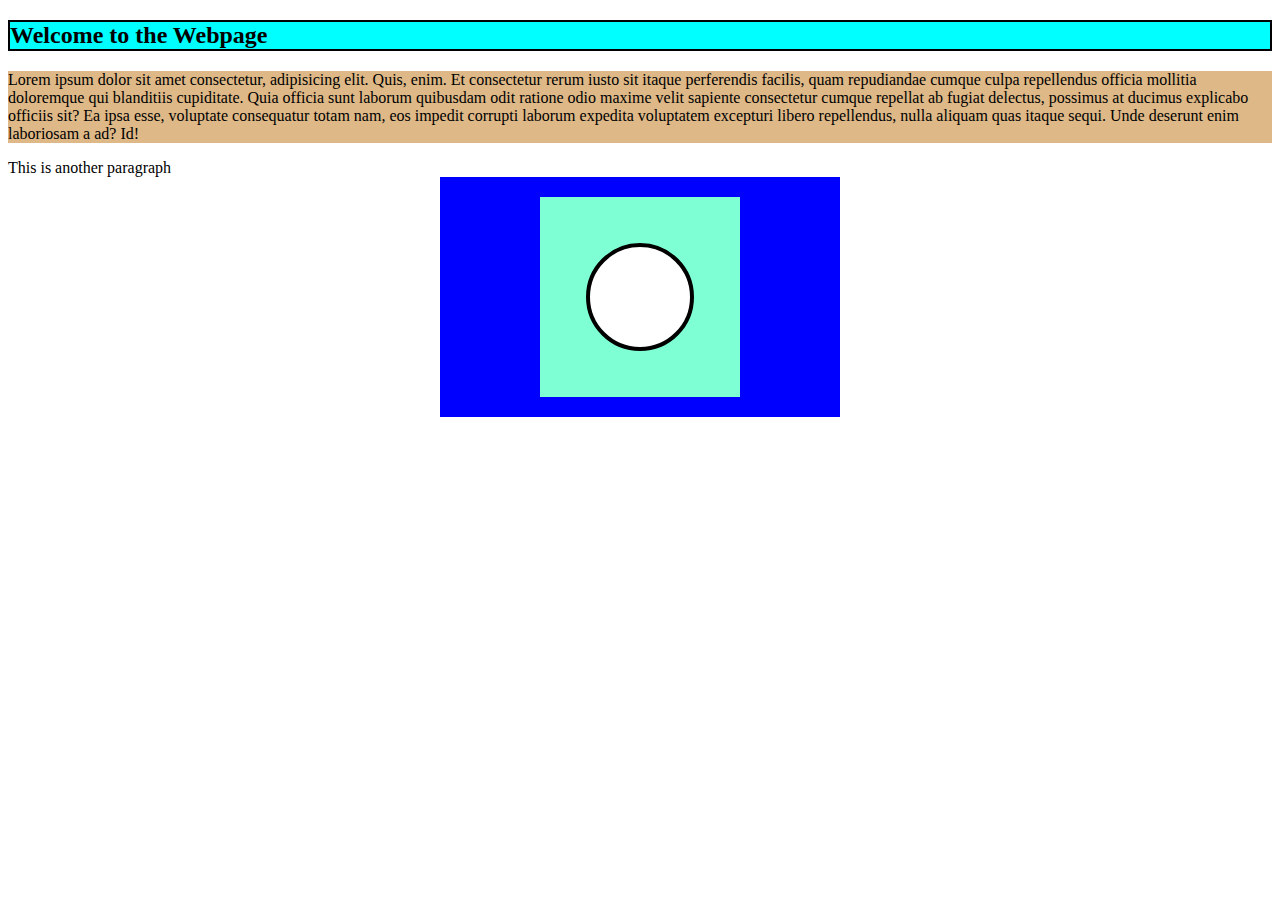
<file: new-file/index.html>
<!DOCTYPE html>
<html lang="en">
<head>
    <meta charset="UTF-8">
    <meta name="viewport" content="width=device-width, initial-scale=1.0">
    <title>Intial page</title>
    <link rel="stylesheet" href="style.css">
</head>
<body>
    <h2 class="heading">Welcome to the Webpage</h2>
    <p class="content">Lorem ipsum dolor sit amet consectetur, adipisicing elit. Quis, enim. Et consectetur rerum iusto sit itaque perferendis facilis, quam repudiandae cumque culpa repellendus officia mollitia doloremque qui blanditiis cupiditate. Quia officia sunt laborum quibusdam odit ratione odio maxime velit sapiente consectetur cumque repellat ab fugiat delectus, possimus at ducimus explicabo officiis sit? Ea ipsa esse, voluptate consequatur totam nam, eos impedit corrupti laborum expedita voluptatem excepturi libero repellendus, nulla aliquam quas itaque sequi. Unde deserunt enim laboriosam a ad? Id!</p>
   <div>This is another paragraph</div>
   <div class="box be-flex">
    <div class="md-box be-flex">
        <div class="sm-box"></div>
    </div>
   </div>
    <script src="script.js"></script>
</body>
</html>
</file>
<file: new-file/style.css>
.heading{
    background-color:aqua;
    border:2px solid black;
}

.content{
    background-color: burlywood;
}

.be-flex{
    display:flex;
    flex-direction:column;
    align-items: center;
    justify-content: center;
}
.box{
    background-color: blue;
    height:240px;
    width:400px;
    margin:auto;
 
}
.md-box{
    background-color: aquamarine;
    width:50%;
    height:200px;
}
.sm-box{
    height:100px;
    width:100px;
    border:4px solid black;
    border-radius: 50%;
    background-color: #fff;
}
</file>
